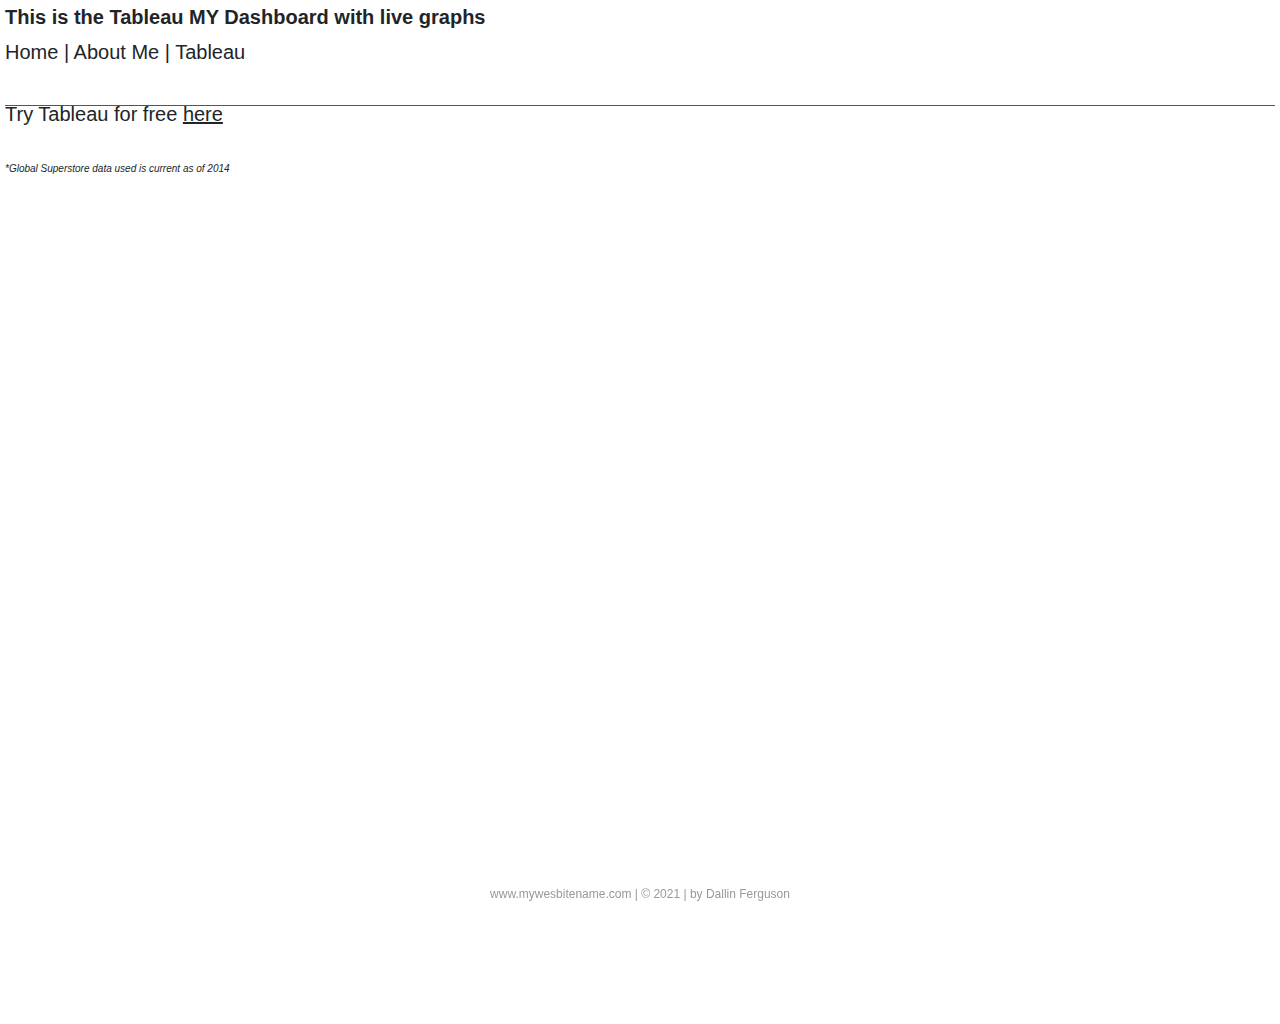
<file: html/tableau.html>
<html>
    <!--Dallin Ferguson 4/16/2022-->
    <head>
        <title>Tableau Dashboard</title>
        <link href="../styles/styles.css" rel="stylesheet" type="text/css">
        <link href="../styles/bootstyles.css" rel="stylesheet" type="text/css">
    </head>
    <body>
        <div class="common headertab"> <!--HEADER-->
            <h5>This is the Tableau MY Dashboard with live graphs</h5>
            <span class="subheader">
                <a href="../index.html" id="top">Home</a> |
                <a href="about.html">About Me</a> |
                <a href="tableau.html">Tableau</a>
            </span>
            <span>
                <p class="mb-0">Try Tableau for free <a href="https://www.tableau.com/trial/tableau-software?utm_campaign=Prospecting-CORE-ALL-ALL-ALL-ALL&utm_medium=Paid+Search&utm_source=Google+Search&utm_campaign_id=2017049&utm_language=EN&utm_country=USCA&adgroup=&adused=Brdtest21OLDv1&creative=OLDv1&gclid=CjwKCAiAksyNBhAPEiwAlDBeLMpTCoT4kiZhcTjSPBLDeyKgLc-FidVvHwkcqMDdC9GtrZ8A_5lA4RoCv84QAvD_BwE&gclsrc=aw.ds" target="_blank" title="Tableau Home Page">here</a></p>
                <p class="note"> *Global Superstore data used is current as of 2014</p>
            </span>
        </div>
        <div>
            <p>&nbsp;</p>
        </div>

        <!--50 States and their profits-->
        <div class='tableauPlaceholder common mainbody' id='viz1639171709738' style='position: relative'>
            <object class='tableauViz'  style='display:none;'>
                <param name='host_url' value='https%3A%2F%2Fpublic.tableau.com%2F' />
                <param name='embed_code_version' value='3' /> <param name='site_root' value='' />
                <param name='name' value='ProfitbyState_16391716526730&#47;ProfitbyState' />
                <param name='tabs' value='no' /><param name='toolbar' value='yes' />
                <param name='animate_transition' value='yes' />
                <param name='display_static_image' value='yes' />
                <param name='display_spinner' value='yes' />
                <param name='display_overlay' value='yes' />
                <param name='display_count' value='yes' />
                <param name='language' value='en-US' />
                <param name='filter' value='publish=yes' />
            </object>
        </div>                
        <script type='text/javascript'>                    
            var divElement = document.getElementById('viz1639171709738');                    
            var vizElement = divElement.getElementsByTagName('object')[0];                    
            vizElement.style.width='100%';vizElement.style.height=(divElement.offsetWidth*0.75)+'px';                    
            var scriptElement = document.createElement('script');                    
            scriptElement.src = 'https://public.tableau.com/javascripts/api/viz_v1.js';                    
            vizElement.parentNode.insertBefore(scriptElement, vizElement);                
        </script>

        <div>
            <p>&nbsp;</p>
            <p>&nbsp;</p>
            <p>&nbsp;</p>
            <p class="tableinfo">
                How the profits are faring in each of the 50 states
            </p>
            <p>&nbsp;</p>
            <p>&nbsp;</p>
        </div>

        <!--CA - 2 Year Profit-->
        <div class='tableauPlaceholder' id='viz1639171766084' style='position: relative'>
            <object class='tableauViz'  style='display:none;'>
                <param name='host_url' value='https%3A%2F%2Fpublic.tableau.com%2F' /> 
                <param name='embed_code_version' value='3' /> 
                <param name='site_root' value='' />
                <param name='name' value='CA-2YearProfit&#47;CA-2YearProfit' />
                <param name='tabs' value='no' />
                <param name='toolbar' value='yes' />
                <param name='animate_transition' value='yes' />
                <param name='display_static_image' value='yes' />
                <param name='display_spinner' value='yes' />
                <param name='display_overlay' value='yes' />
                <param name='display_count' value='yes' />
                <param name='language' value='en-US' />
                <param name='filter' value='publish=yes' />
            </object>
        </div>                
        <script type='text/javascript'>                    
            var divElement = document.getElementById('viz1639171766084');                    
            var vizElement = divElement.getElementsByTagName('object')[0];                    
            vizElement.style.width='100%';vizElement.style.height=(divElement.offsetWidth*0.75)+'px';                    
            var scriptElement = document.createElement('script');                    
            scriptElement.src = 'https://public.tableau.com/javascripts/api/viz_v1.js';                    
            vizElement.parentNode.insertBefore(scriptElement, vizElement);                
        </script>
        <div>
            <p class="tableinfo">
                How California, one of the highest-profit states, has fared for the last two years by profit
            </p>
            <p>&nbsp;</p>
            <p>&nbsp;</p>
        </div>
    
        <!--CA - Profit by Product Category-->
        <div class='tableauPlaceholder' id='viz1639171880293' style='position: relative'>
            <object class='tableauViz'  style='display:none;'>
                <param name='host_url' value='https%3A%2F%2Fpublic.tableau.com%2F' /> 
                <param name='embed_code_version' value='3' /> 
                <param name='site_root' value='' />
                <param name='name' value='CA-ProfitbyProductCategory&#47;CA-ProfitbyProductCategory' />
                <param name='tabs' value='no' />
                <param name='toolbar' value='yes' />
                <param name='animate_transition' value='yes' />
                <param name='display_static_image' value='yes' />
                <param name='display_spinner' value='yes' />
                <param name='display_overlay' value='yes' />
                <param name='display_count' value='yes' />
                <param name='language' value='en-US' />
                <param name='filter' value='publish=yes' />
            </object>
        </div>                
        <script type='text/javascript'>                    
            var divElement = document.getElementById('viz1639171880293');                    
            var vizElement = divElement.getElementsByTagName('object')[0];                    
            vizElement.style.width='100%';vizElement.style.height=(divElement.offsetWidth*0.75)+'px';                    
            var scriptElement = document.createElement('script');                    
            scriptElement.src = 'https://public.tableau.com/javascripts/api/viz_v1.js';                    
            vizElement.parentNode.insertBefore(scriptElement, vizElement);                
        </script>
        <div>
            <p class="tableinfo">
                Profits for each product category in California
            </p>
            <p>&nbsp;</p>
            <p>&nbsp;</p>
        </div>

        <!--CA - Forecast Accesories-->
        <div class='tableauPlaceholder' id='viz1639171918847' style='position: relative'>
            <object class='tableauViz'  style='display:none;'>
                <param name='host_url' value='https%3A%2F%2Fpublic.tableau.com%2F' /> 
                <param name='embed_code_version' value='3' /> 
                <param name='site_root' value='' />
                <param name='name' value='CA-ForecastAssecories&#47;CA-ForecastAccesories' />
                <param name='tabs' value='no' /><param name='toolbar' value='yes' />
                <param name='animate_transition' value='yes' />
                <param name='display_static_image' value='yes' />
                <param name='display_spinner' value='yes' />
                <param name='display_overlay' value='yes' />
                <param name='display_count' value='yes' />
                <param name='language' value='en-US' />
                <param name='filter' value='publish=yes' />
            </object>
        </div>                
        <script type='text/javascript'>                    
            var divElement = document.getElementById('viz1639171918847');                    
            var vizElement = divElement.getElementsByTagName('object')[0];                    
            vizElement.style.width='100%';vizElement.style.height=(divElement.offsetWidth*0.75)+'px';                    
            var scriptElement = document.createElement('script');                    
            scriptElement.src = 'https://public.tableau.com/javascripts/api/viz_v1.js';                    
            vizElement.parentNode.insertBefore(scriptElement, vizElement);                
        </script>

        <div>
            <p class="tableinfo">
                A forecast of Accessory sales in California through November 2015 
            </p>
            <p>&nbsp;</p>
            <p>&nbsp;</p>
        </div>
        

        <div class="common footertab"> <!--Footer-->
            www.mywesbitename.com | &copy; 2021 | by Dallin Ferguson
        </div>
    </body>
</html>
</file>
<file: styles/bootstyles.css>
.common {
    /*background-color: #CCCCCC;
    border: solid 2px white;*/
    position: absolute;
}

body {
    /*background-color: #555555;*/
    font-family: Verdana, Geneva, Tahoma, sans-serif;
}

.headertab {
    top: 5px;
    left: 5px;
    right: 5px;
    height: 101px;
    z-index: 2;
    border-bottom: solid 1px #555555;
}

.mainbody {
    top: 114px;
    left: 0px;
    bottom: 64px;
    right: 0px;
    padding-right: 5px;
}

.footertab {
    height: 10px;
    left: 5px;
    bottom: 5px;
    right: 5px;
    font-size:12px;
    color: #999999;
    text-align: center;
    position: fixed;
}

.tableinfo {
    color: white;
    font-style: italic;
}

.note {
    font-style: italic;
    font-size: 10px;
}
</file>
